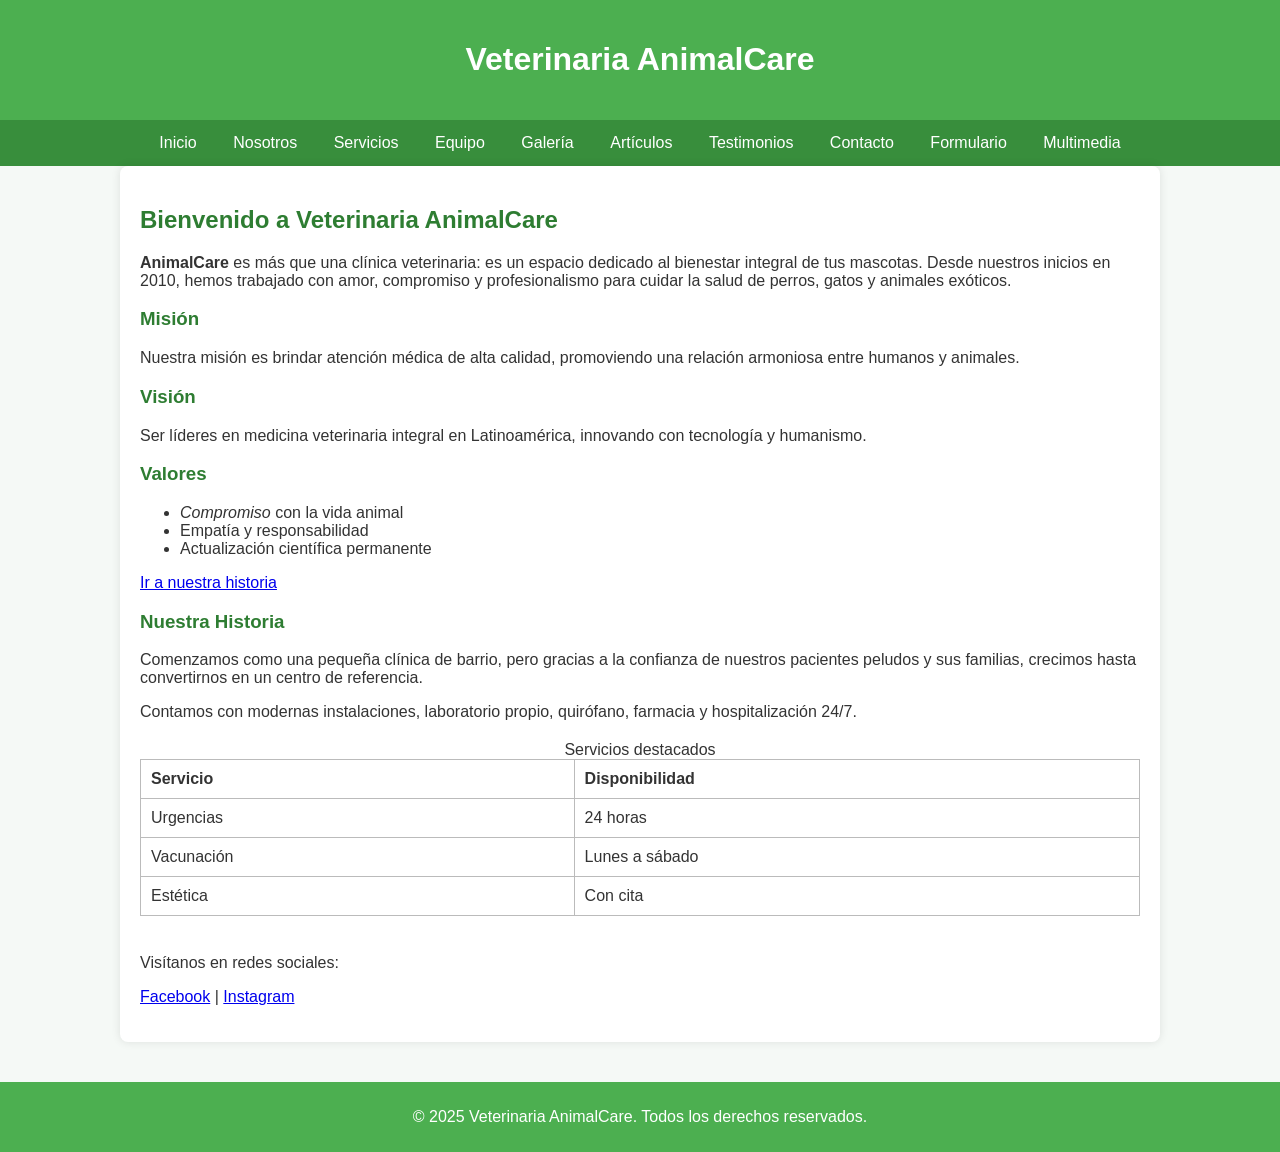
<file: index.html>
<!DOCTYPE html>
<html lang="es">
<head>
  <meta charset="UTF-8">
  <title>Index</title>
  <link rel="stylesheet" href="style.css">
</head>
<body>
<header>
  <h1>Veterinaria AnimalCare</h1>
</header>
<nav>
  <a href="index.html">Inicio</a>
  <a href="nosotros.html">Nosotros</a>
  <a href="servicios.html">Servicios</a>
  <a href="equipo.html">Equipo</a>
  <a href="galeria.html">Galería</a>
  <a href="articulos.html">Artículos</a>
  <a href="testimonios.html">Testimonios</a>
  <a href="contacto.html">Contacto</a>
  <a href="formulario.html">Formulario</a>
  <a href="multimedia.html">Multimedia</a>
</nav>
<main>

<h2>Bienvenido a Veterinaria AnimalCare</h2>
<p><strong>AnimalCare</strong> es más que una clínica veterinaria: es un espacio dedicado al bienestar integral de tus mascotas. Desde nuestros inicios en 2010, hemos trabajado con amor, compromiso y profesionalismo para cuidar la salud de perros, gatos y animales exóticos.</p>

<h3>Misión</h3>
<p>Nuestra misión es brindar atención médica de alta calidad, promoviendo una relación armoniosa entre humanos y animales.</p>

<h3>Visión</h3>
<p>Ser líderes en medicina veterinaria integral en Latinoamérica, innovando con tecnología y humanismo.</p>

<h3>Valores</h3>
<ul>
  <li><em>Compromiso</em> con la vida animal</li>
  <li>Empatía y responsabilidad</li>
  <li>Actualización científica permanente</li>
</ul>

<p><a href="#historia">Ir a nuestra historia</a></p>

<h3 id="historia">Nuestra Historia</h3>
<p>Comenzamos como una pequeña clínica de barrio, pero gracias a la confianza de nuestros pacientes peludos y sus familias, crecimos hasta convertirnos en un centro de referencia.</p>

<p>Contamos con modernas instalaciones, laboratorio propio, quirófano, farmacia y hospitalización 24/7.</p>

<table border="1">
  <caption>Servicios destacados</caption>
  <tr><th>Servicio</th><th>Disponibilidad</th></tr>
  <tr><td>Urgencias</td><td>24 horas</td></tr>
  <tr><td>Vacunación</td><td>Lunes a sábado</td></tr>
  <tr><td>Estética</td><td>Con cita</td></tr>
</table>

<p><br>Visítanos en redes sociales:</p>
<p><a href="https://www.facebook.com">Facebook</a> | <a href="https://www.instagram.com">Instagram</a></p>


  </main>
  <footer>
    <p>&copy; 2025 Veterinaria AnimalCare. Todos los derechos reservados.</p>
  </footer>
</body>
</html>
</file>
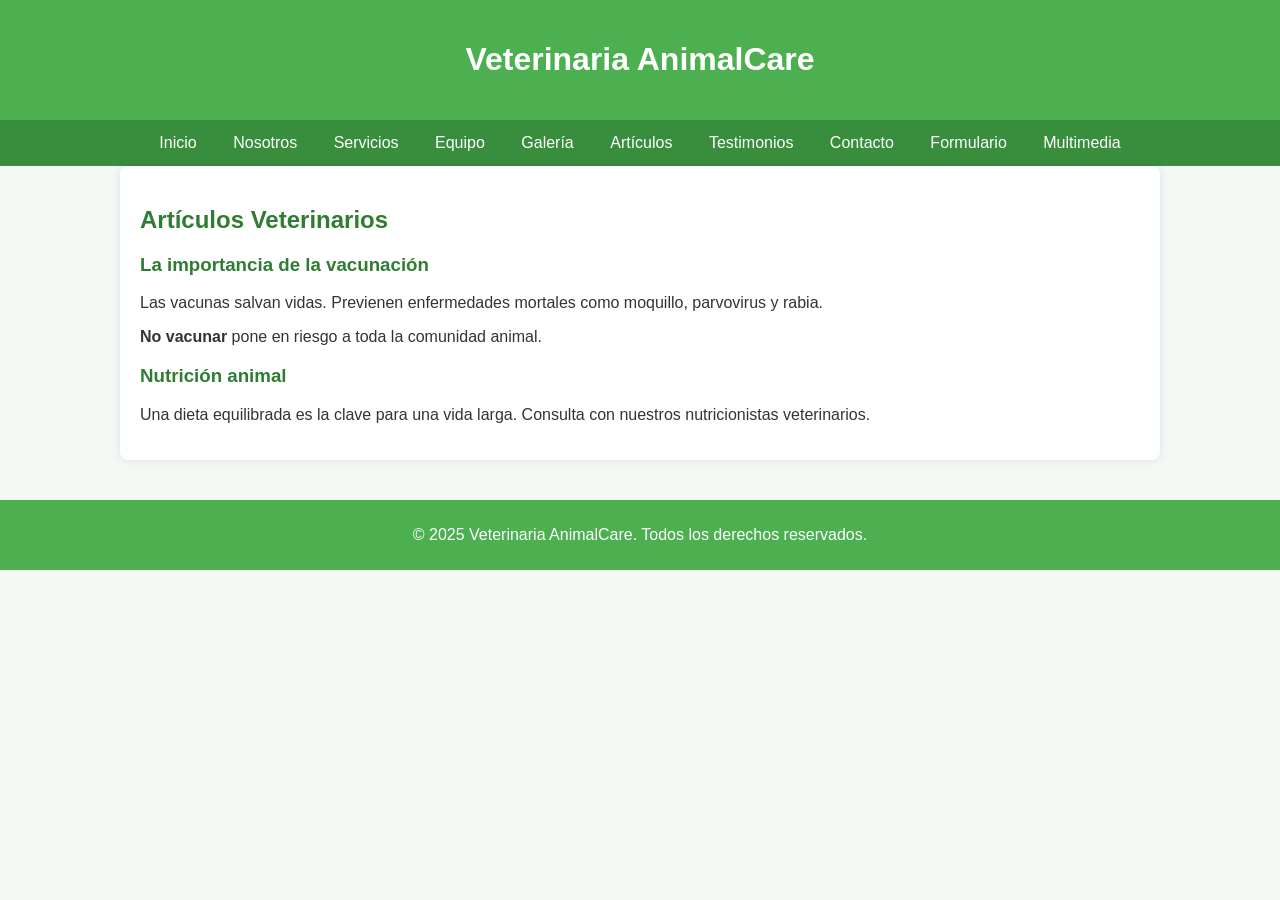
<file: articulos.html>
<!DOCTYPE html>
<html lang="es">
<head>
  <meta charset="UTF-8">
  <title>Articulos</title>
  <link rel="stylesheet" href="style.css">
</head>
<body>
<header>
  <h1>Veterinaria AnimalCare</h1>
</header>
<nav>
  <a href="index.html">Inicio</a>
  <a href="nosotros.html">Nosotros</a>
  <a href="servicios.html">Servicios</a>
  <a href="equipo.html">Equipo</a>
  <a href="galeria.html">Galería</a>
  <a href="articulos.html">Artículos</a>
  <a href="testimonios.html">Testimonios</a>
  <a href="contacto.html">Contacto</a>
  <a href="formulario.html">Formulario</a>
  <a href="multimedia.html">Multimedia</a>
</nav>
<main>

<h2>Artículos Veterinarios</h2>
<h3>La importancia de la vacunación</h3>
<p>Las vacunas salvan vidas. Previenen enfermedades mortales como moquillo, parvovirus y rabia.</p>
<p><strong>No vacunar</strong> pone en riesgo a toda la comunidad animal.</p>

<h3>Nutrición animal</h3>
<p>Una dieta equilibrada es la clave para una vida larga. Consulta con nuestros nutricionistas veterinarios.</p>

  </main>
  <footer>
    <p>&copy; 2025 Veterinaria AnimalCare. Todos los derechos reservados.</p>
  </footer>
</body>
</html>
</file>
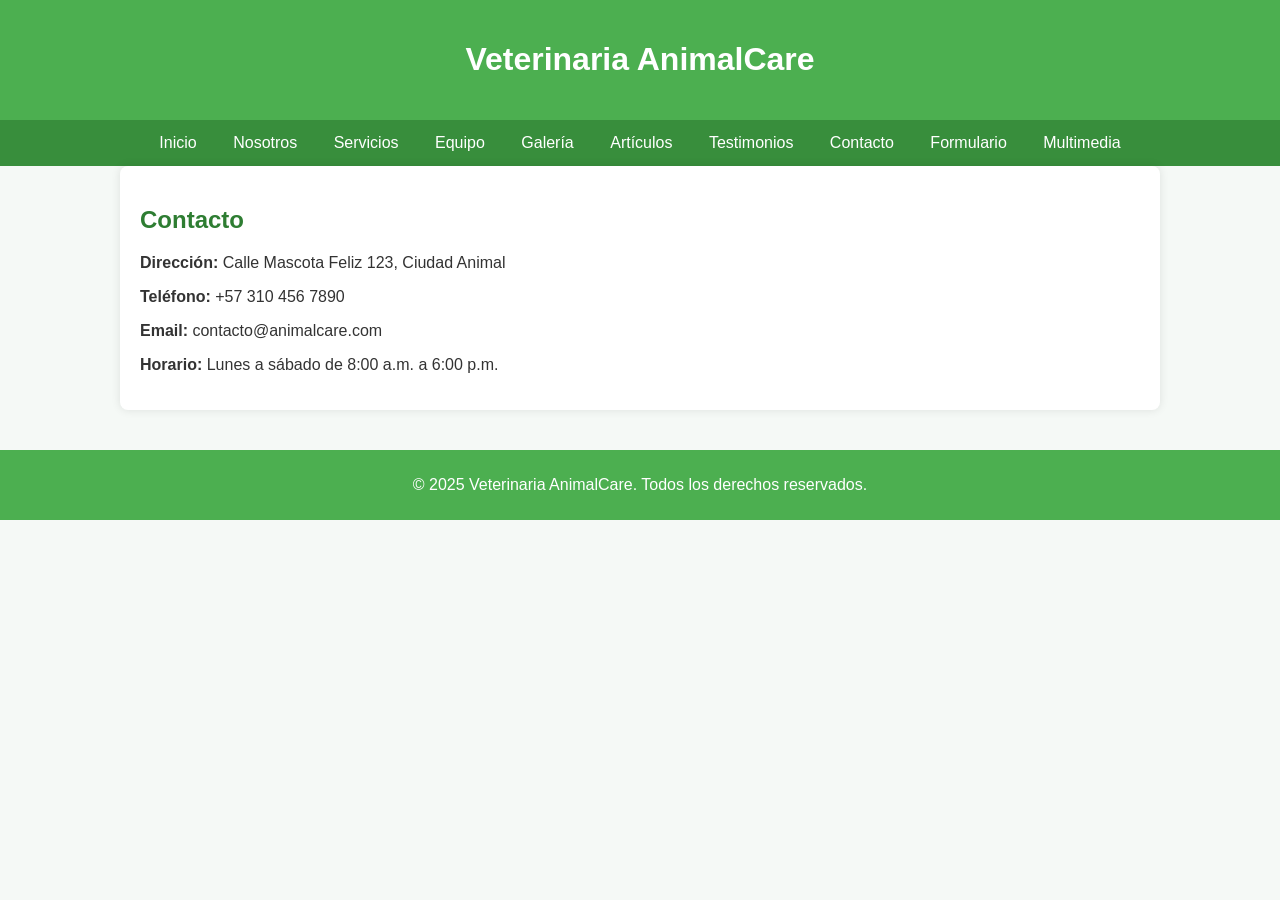
<file: contacto.html>
<!DOCTYPE html>
<html lang="es">
<head>
  <meta charset="UTF-8">
  <title>Contacto</title>
  <link rel="stylesheet" href="style.css">
</head>
<body>
<header>
  <h1>Veterinaria AnimalCare</h1>
</header>
<nav>
  <a href="index.html">Inicio</a>
  <a href="nosotros.html">Nosotros</a>
  <a href="servicios.html">Servicios</a>
  <a href="equipo.html">Equipo</a>
  <a href="galeria.html">Galería</a>
  <a href="articulos.html">Artículos</a>
  <a href="testimonios.html">Testimonios</a>
  <a href="contacto.html">Contacto</a>
  <a href="formulario.html">Formulario</a>
  <a href="multimedia.html">Multimedia</a>
</nav>
<main>

<h2>Contacto</h2>
<p><strong>Dirección:</strong> Calle Mascota Feliz 123, Ciudad Animal</p>
<p><strong>Teléfono:</strong> +57 310 456 7890</p>
<p><strong>Email:</strong> contacto@animalcare.com</p>
<p><strong>Horario:</strong> Lunes a sábado de 8:00 a.m. a 6:00 p.m.</p>

  </main>
  <footer>
    <p>&copy; 2025 Veterinaria AnimalCare. Todos los derechos reservados.</p>
  </footer>
</body>
</html>
</file>
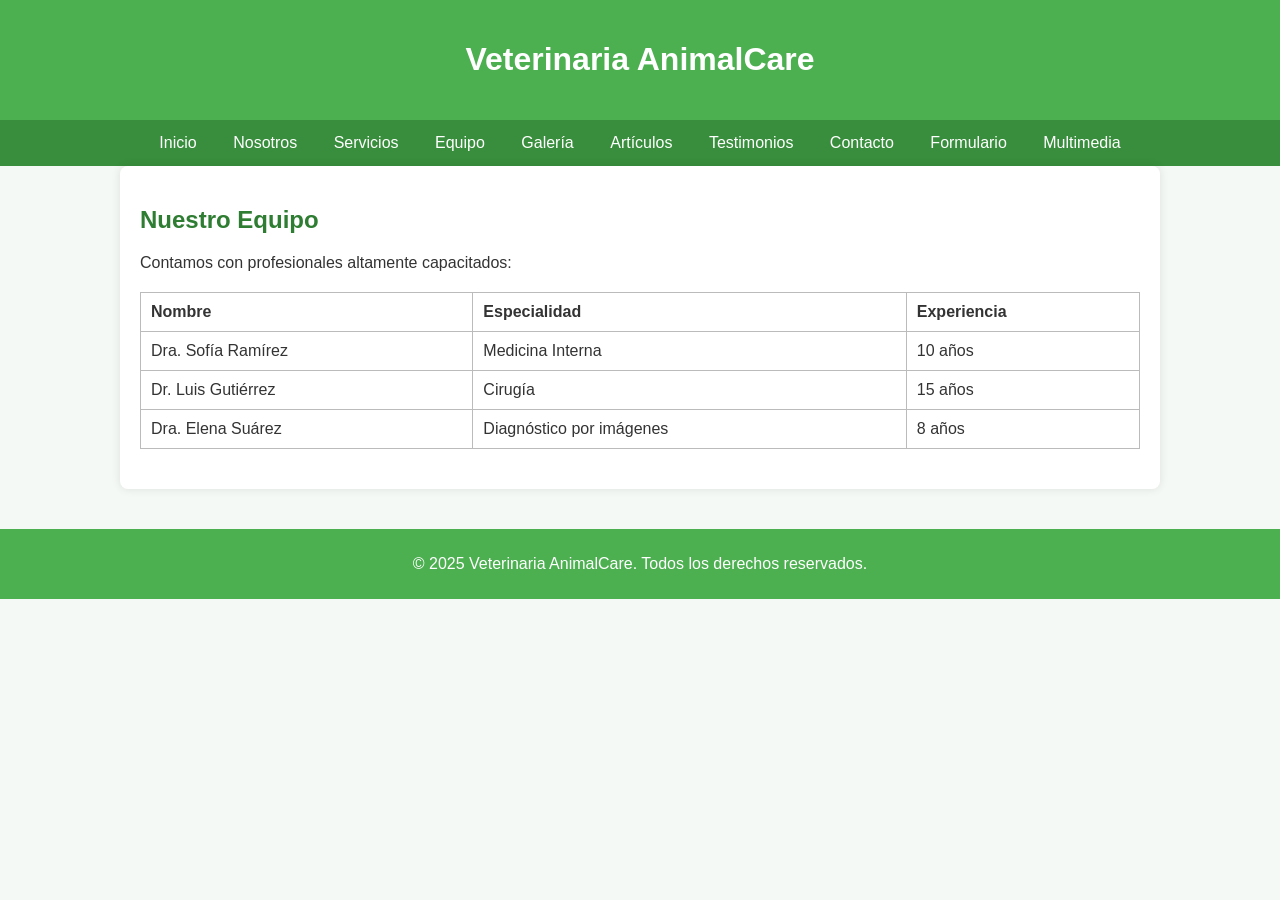
<file: equipo.html>
<!DOCTYPE html>
<html lang="es">
<head>
  <meta charset="UTF-8">
  <title>Equipo</title>
  <link rel="stylesheet" href="style.css">
</head>
<body>
<header>
  <h1>Veterinaria AnimalCare</h1>
</header>
<nav>
  <a href="index.html">Inicio</a>
  <a href="nosotros.html">Nosotros</a>
  <a href="servicios.html">Servicios</a>
  <a href="equipo.html">Equipo</a>
  <a href="galeria.html">Galería</a>
  <a href="articulos.html">Artículos</a>
  <a href="testimonios.html">Testimonios</a>
  <a href="contacto.html">Contacto</a>
  <a href="formulario.html">Formulario</a>
  <a href="multimedia.html">Multimedia</a>
</nav>
<main>

<h2>Nuestro Equipo</h2>
<p>Contamos con profesionales altamente capacitados:</p>
<table border="1">
  <tr><th>Nombre</th><th>Especialidad</th><th>Experiencia</th></tr>
  <tr><td>Dra. Sofía Ramírez</td><td>Medicina Interna</td><td>10 años</td></tr>
  <tr><td>Dr. Luis Gutiérrez</td><td>Cirugía</td><td>15 años</td></tr>
  <tr><td>Dra. Elena Suárez</td><td>Diagnóstico por imágenes</td><td>8 años</td></tr>
</table>

  </main>
  <footer>
    <p>&copy; 2025 Veterinaria AnimalCare. Todos los derechos reservados.</p>
  </footer>
</body>
</html>
</file>
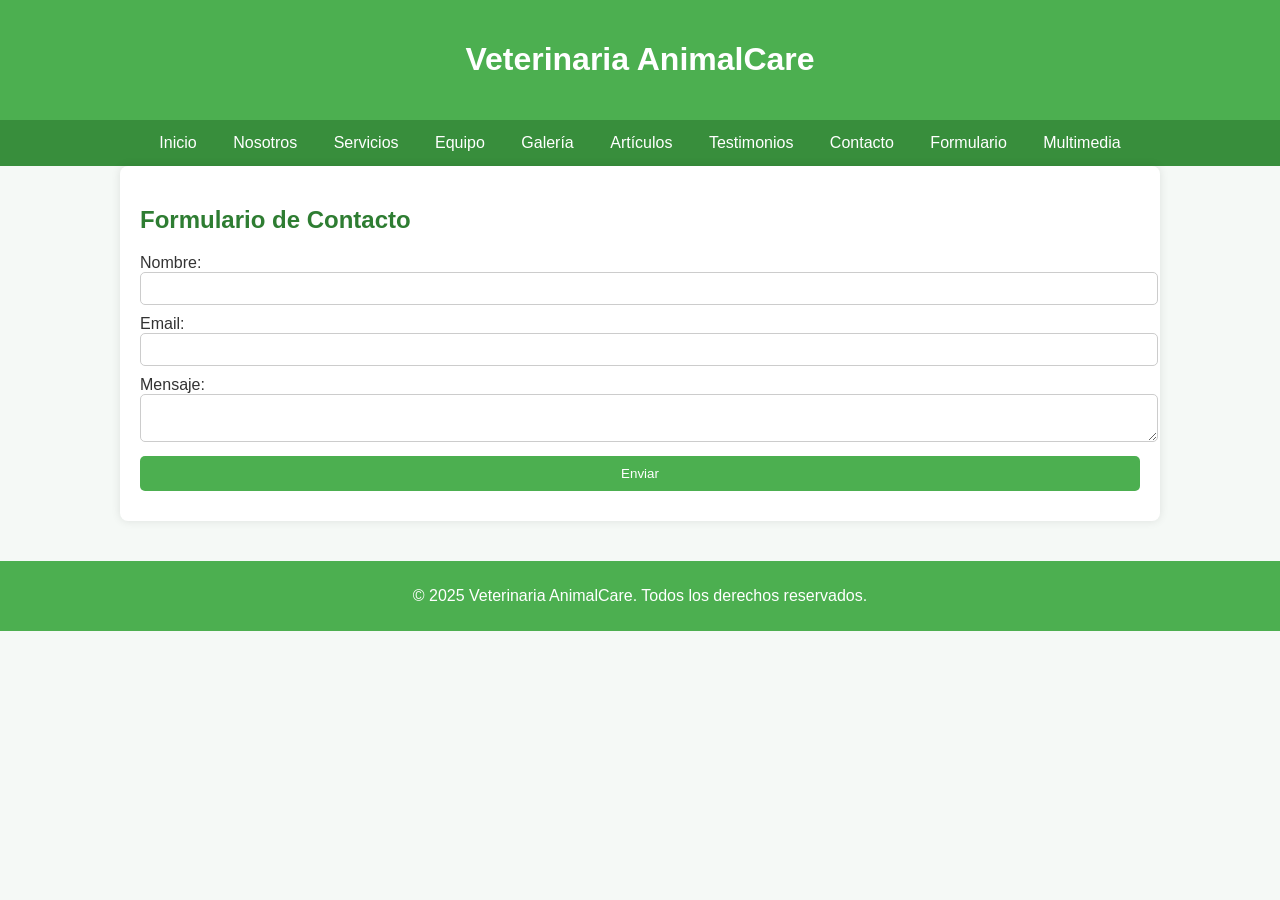
<file: formulario.html>
<!DOCTYPE html>
<html lang="es">
<head>
  <meta charset="UTF-8">
  <title>Formulario</title>
  <link rel="stylesheet" href="style.css">
</head>
<body>
<header>
  <h1>Veterinaria AnimalCare</h1>
</header>
<nav>
  <a href="index.html">Inicio</a>
  <a href="nosotros.html">Nosotros</a>
  <a href="servicios.html">Servicios</a>
  <a href="equipo.html">Equipo</a>
  <a href="galeria.html">Galería</a>
  <a href="articulos.html">Artículos</a>
  <a href="testimonios.html">Testimonios</a>
  <a href="contacto.html">Contacto</a>
  <a href="formulario.html">Formulario</a>
  <a href="multimedia.html">Multimedia</a>
</nav>
<main>

<h2>Formulario de Contacto</h2>
<form>
  <label for="nombre">Nombre:</label><br>
  <input type="text" id="nombre" name="nombre"><br>
  <label for="email">Email:</label><br>
  <input type="email" id="email" name="email"><br>
  <label for="mensaje">Mensaje:</label><br>
  <textarea id="mensaje" name="mensaje"></textarea><br>
  <input type="submit" value="Enviar">
</form>

  </main>
  <footer>
    <p>&copy; 2025 Veterinaria AnimalCare. Todos los derechos reservados.</p>
  </footer>
</body>
</html>
</file>
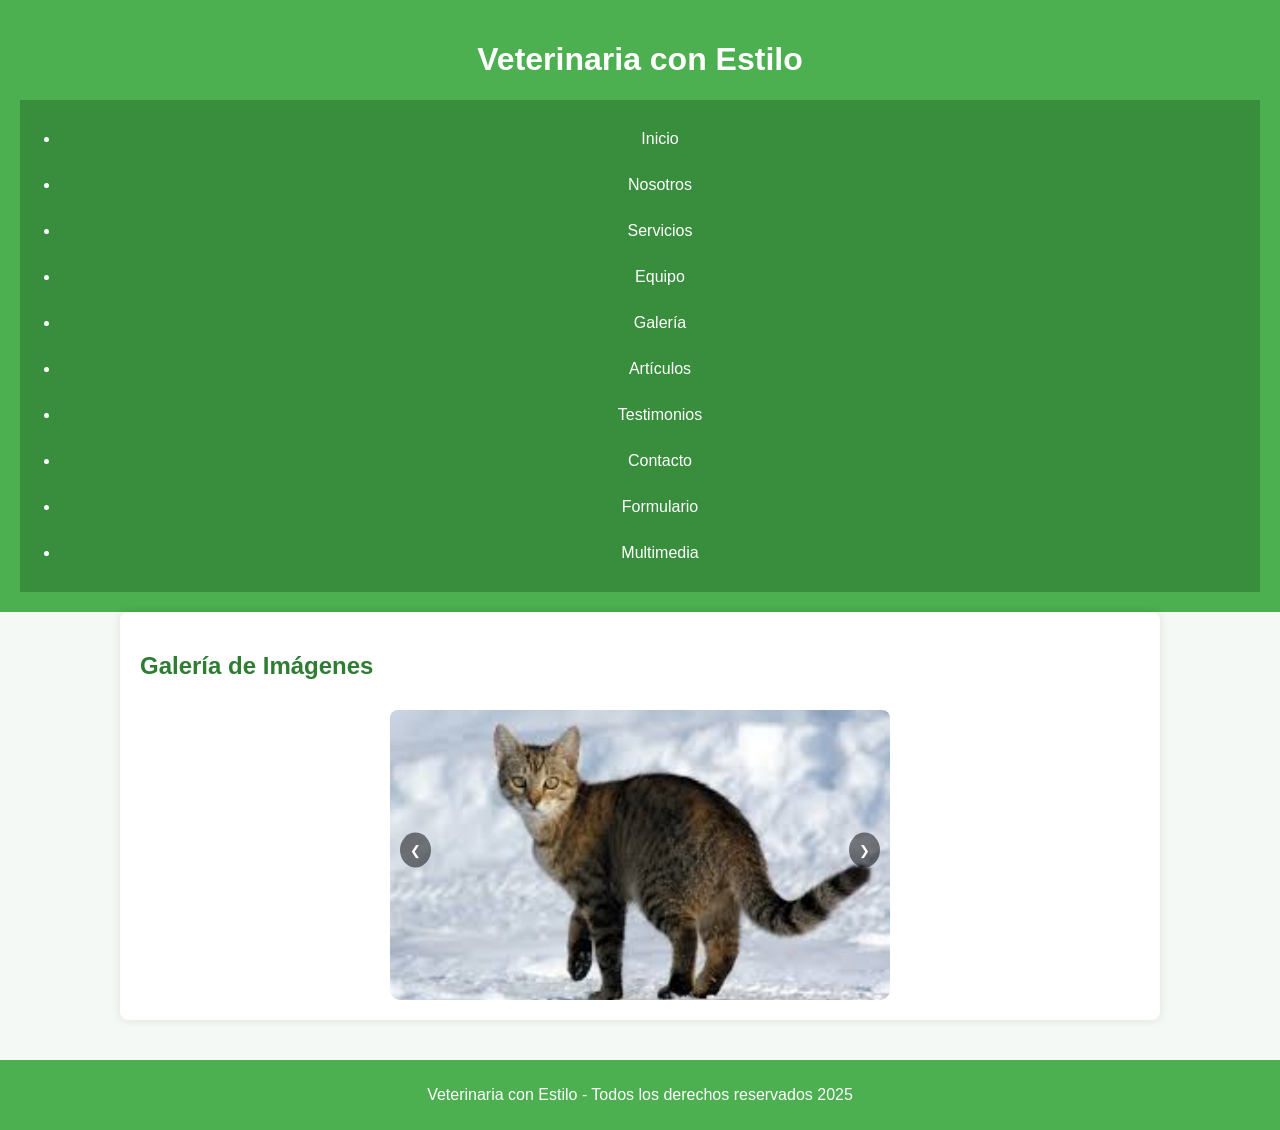
<file: galeria.html>
<!DOCTYPE html>
<html lang="es">
<head>
  <meta charset="UTF-8">
  <meta name="viewport" content="width=device-width, initial-scale=1.0">
  <title>Galería</title>
  <link rel="stylesheet" href="style.css">
</head>
<body>
  <header>
    <h1>Veterinaria con Estilo</h1>
    <nav>
      <ul>
        <li><a href="index.html">Inicio</a></li>
        <li><a href="nosotros.html">Nosotros</a></li>
        <li><a href="servicios.html">Servicios</a></li>
        <li><a href="equipo.html">Equipo</a></li>
        <li><a href="galeria.html" class="active">Galería</a></li>
        <li><a href="articulos.html">Artículos</a></li>
        <li><a href="testimonios.html">Testimonios</a></li>
        <li><a href="contacto.html">Contacto</a></li>
        <li><a href="formulario.html">Formulario</a></li>
        <li><a href="multimedia.html">Multimedia</a></li>
      </ul>
    </nav>
  </header>

  <main>
    <h2>Galería de Imágenes</h2>

    <div class="slider-container">
      <div class="slider">
        <img src="imagenes/gato1.jpg" alt="gato bonito" class="slide active">
        <img src="imagenes/perro2.jpg" alt="perro jugueton" class="slide">
        <img src="imagenes/conejo3.jpg" alt="conejo tierno" class="slide">
        <img src="imagenes/loro4.jpg" alt="loro colorido" class="slide">
        <img src="imagenes/pez5.jpg" alt="pez alegre" class="slide">
      </div>
      <button class="prev" onclick="prevSlide()">&#10094;</button>
      <button class="next" onclick="nextSlide()">&#10095;</button>
    </div>
  </main>

  <footer>
    <p>Veterinaria con Estilo - Todos los derechos reservados 2025</p>
  </footer>

  <style>
    .slider-container {
      position: relative;
      width: 500px;
      height: 300px;
      margin: auto;
      overflow: hidden;
      border-radius: 10px;
    }

    .slider {
      position: relative;
      width: 100%;
      height: 100%;
    }

    .slide {
      position: absolute;
      width: 100%;
      height: 100%;
      object-fit: cover;
      opacity: 0;
      transition: opacity 1s ease-in-out;
    }

    .slide.active {
      opacity: 1;
    }

    .prev, .next {
      position: absolute;
      top: 50%;
      background-color: rgba(0,0,0,0.5);
      color: white;
      border: none;
      padding: 10px;
      cursor: pointer;
      border-radius: 50%;
      transform: translateY(-50%);
    }

    .prev {
      left: 10px;
    }

    .next {
      right: 10px;
    }

    .prev:hover, .next:hover {
      background-color: rgba(0,0,0,0.8);
    }
  </style>

  <script>
    let currentSlide = 0;
    const slides = document.querySelectorAll(".slide");

    function showSlide(index) {
      slides.forEach(slide => slide.classList.remove("active"));
      slides[index].classList.add("active");
    }

    function nextSlide() {
      currentSlide = (currentSlide + 1) % slides.length;
      showSlide(currentSlide);
    }

    function prevSlide() {
      currentSlide = (currentSlide - 1 + slides.length) % slides.length;
      showSlide(currentSlide);
    }

    // Cambio automático cada 5 segundos
    setInterval(nextSlide, 5000);
  </script>

</body>
</html>
</file>
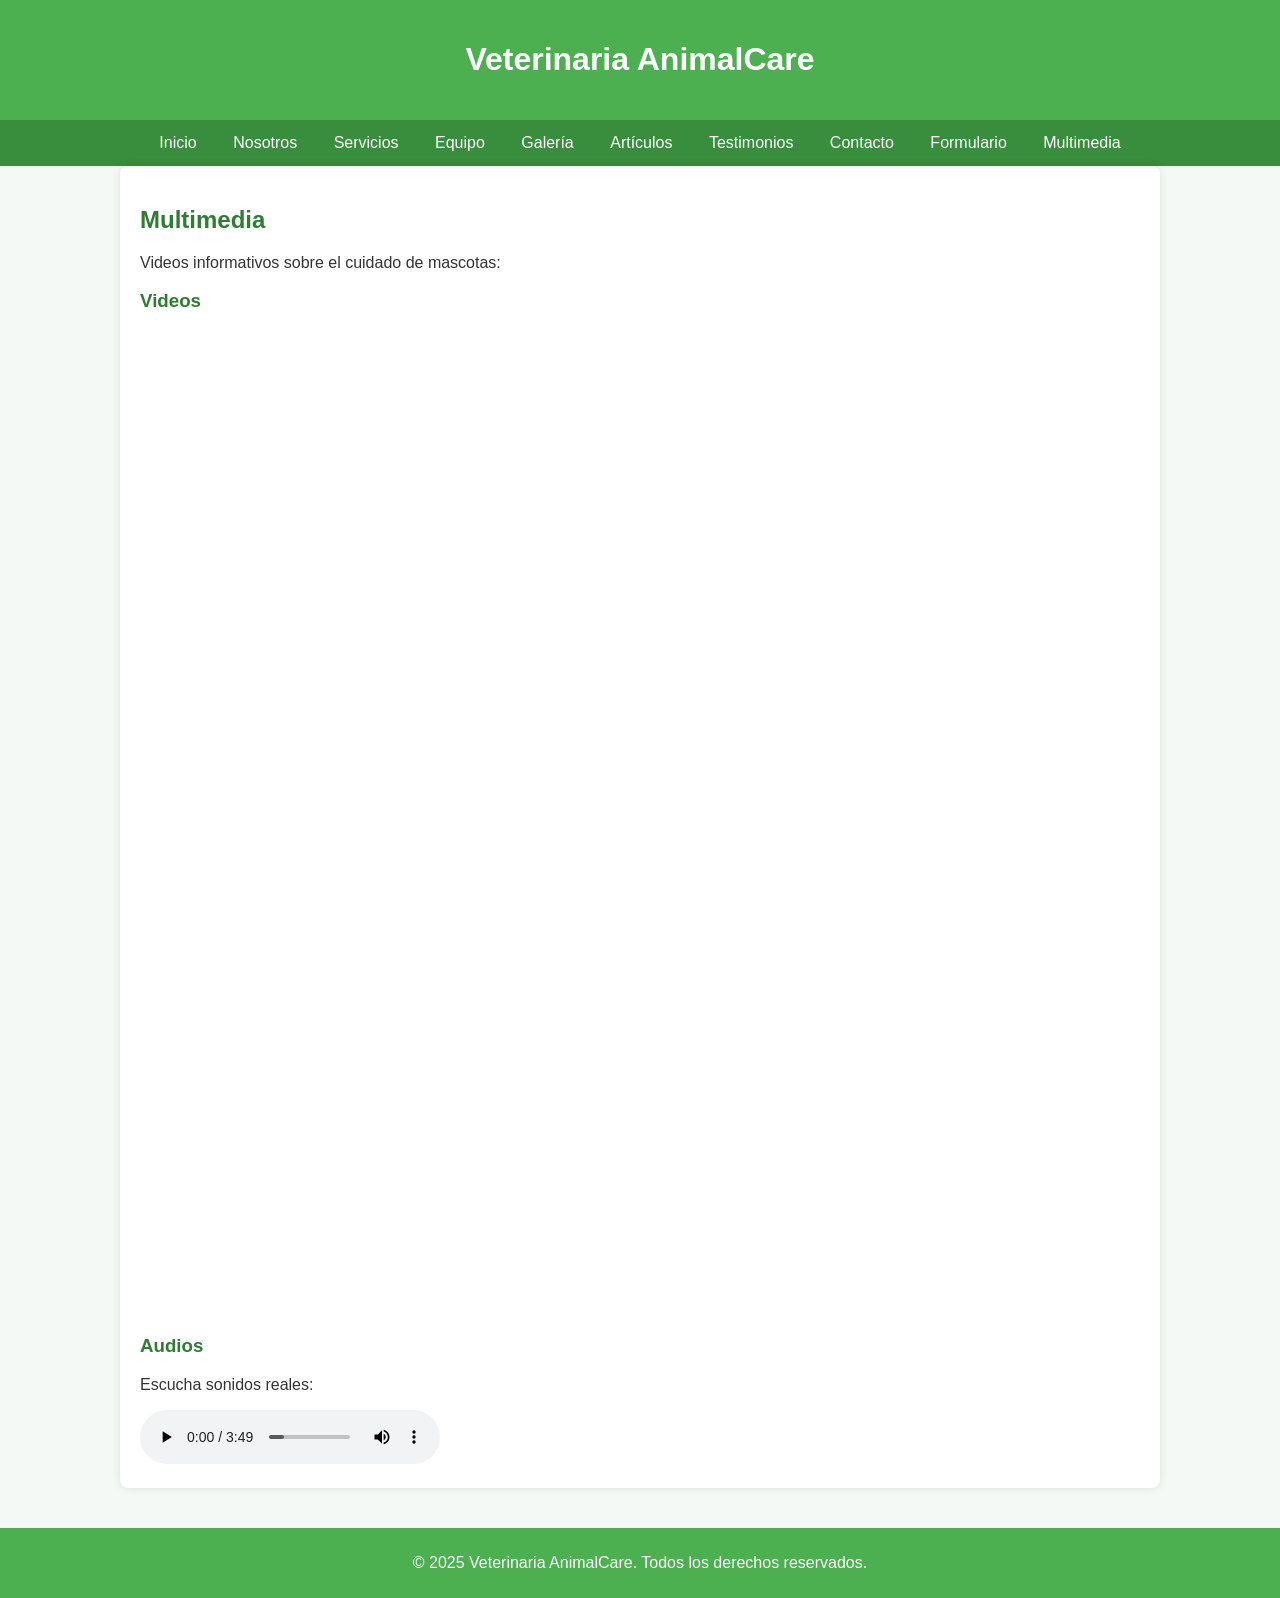
<file: multimedia.html>
<!DOCTYPE html>
<html lang="es">
<head>
  <meta charset="UTF-8">
  <title>Multimedia</title>
  <link rel="stylesheet" href="style.css">
</head>
<body>
<header>
  <h1>Veterinaria AnimalCare</h1>
</header>
<nav>
  <a href="index.html">Inicio</a>
  <a href="nosotros.html">Nosotros</a>
  <a href="servicios.html">Servicios</a>
  <a href="equipo.html">Equipo</a>
  <a href="galeria.html">Galería</a>
  <a href="articulos.html">Artículos</a>
  <a href="testimonios.html">Testimonios</a>
  <a href="contacto.html">Contacto</a>
  <a href="formulario.html">Formulario</a>
  <a href="multimedia.html">Multimedia</a>
</nav>
<main>

<h2>Multimedia</h2>
<p>Videos informativos sobre el cuidado de mascotas:</p>

<h3>Videos</h3>
<div style="display: flex; flex-direction: column; gap: 20px;">
            <iframe width="560" height="315" src="https://www.youtube.com/embed/z6qn2YzE54M" frameborder="0" allowfullscreen></iframe>
            <iframe width="560" height="315" src="https://www.youtube.com/embed/Arq0ySEI_dQ" frameborder="0" allowfullscreen></iframe>
            <iframe width="560" height="315" src="https://www.youtube.com/embed/aoPggCxDsxY" frameborder="0" allowfullscreen></iframe>
        </div>
<h3>Audios</h3>
<p>Escucha sonidos reales:</p>
<audio controls>
  <source src="Sonidos de animales..mp3" type="audio/mpeg">
  Tu navegador no soporta el elemento de audio.
</audio>

  </main>
  <footer>
    <p>&copy; 2025 Veterinaria AnimalCare. Todos los derechos reservados.</p>
  </footer>
</body>
</html>
</file>
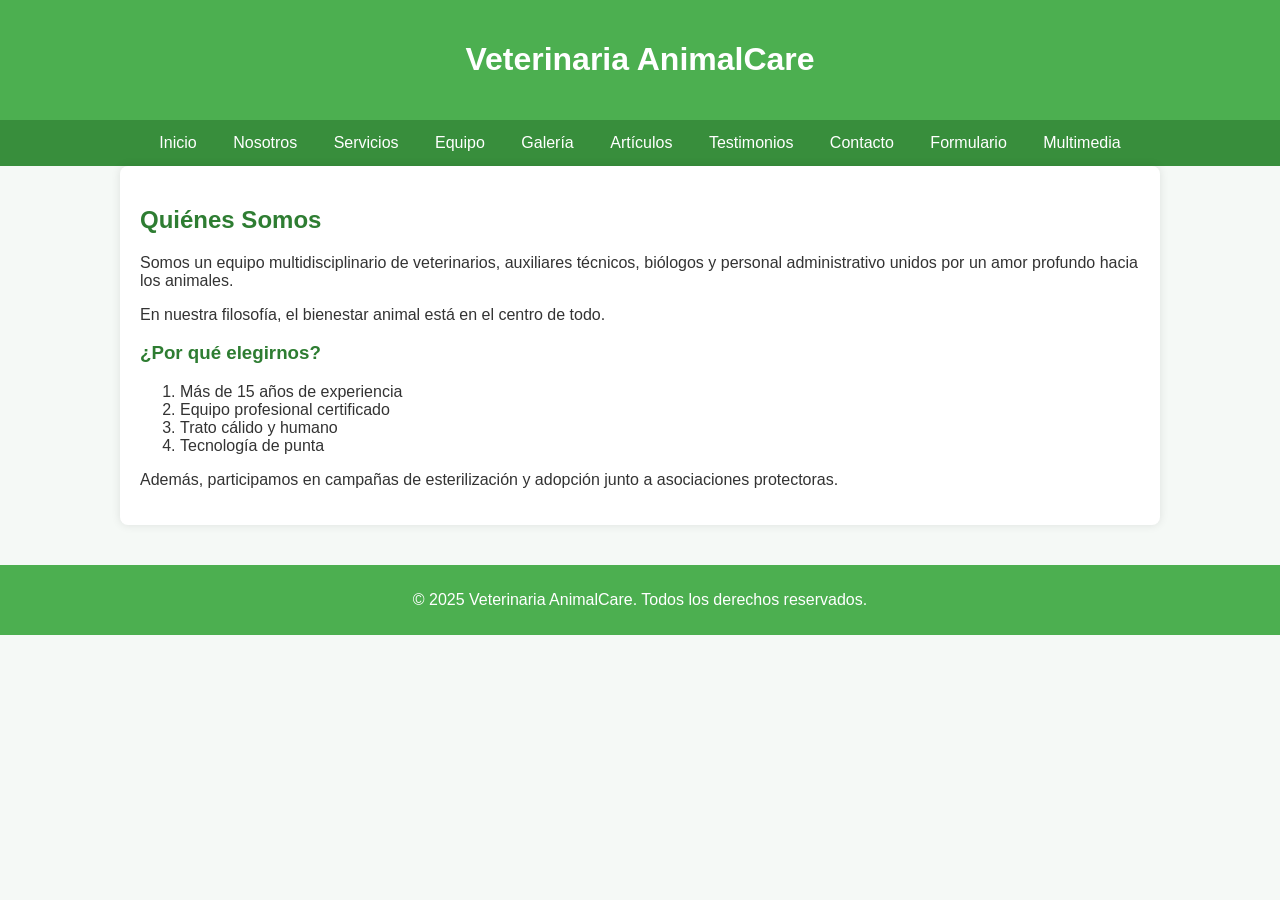
<file: nosotros.html>
<!DOCTYPE html>
<html lang="es">
<head>
  <meta charset="UTF-8">
  <title>Nosotros</title>
  <link rel="stylesheet" href="style.css">
</head>
<body>
<header>
  <h1>Veterinaria AnimalCare</h1>
</header>
<nav>
  <a href="index.html">Inicio</a>
  <a href="nosotros.html">Nosotros</a>
  <a href="servicios.html">Servicios</a>
  <a href="equipo.html">Equipo</a>
  <a href="galeria.html">Galería</a>
  <a href="articulos.html">Artículos</a>
  <a href="testimonios.html">Testimonios</a>
  <a href="contacto.html">Contacto</a>
  <a href="formulario.html">Formulario</a>
  <a href="multimedia.html">Multimedia</a>
</nav>
<main>

<h2>Quiénes Somos</h2>
<p>Somos un equipo multidisciplinario de veterinarios, auxiliares técnicos, biólogos y personal administrativo unidos por un amor profundo hacia los animales.</p>
<p>En nuestra filosofía, el bienestar animal está en el centro de todo.</p>

<h3>¿Por qué elegirnos?</h3>
<ol>
  <li>Más de 15 años de experiencia</li>
  <li>Equipo profesional certificado</li>
  <li>Trato cálido y humano</li>
  <li>Tecnología de punta</li>
</ol>

<p>Además, participamos en campañas de esterilización y adopción junto a asociaciones protectoras.</p>

  </main>
  <footer>
    <p>&copy; 2025 Veterinaria AnimalCare. Todos los derechos reservados.</p>
  </footer>
</body>
</html>
</file>
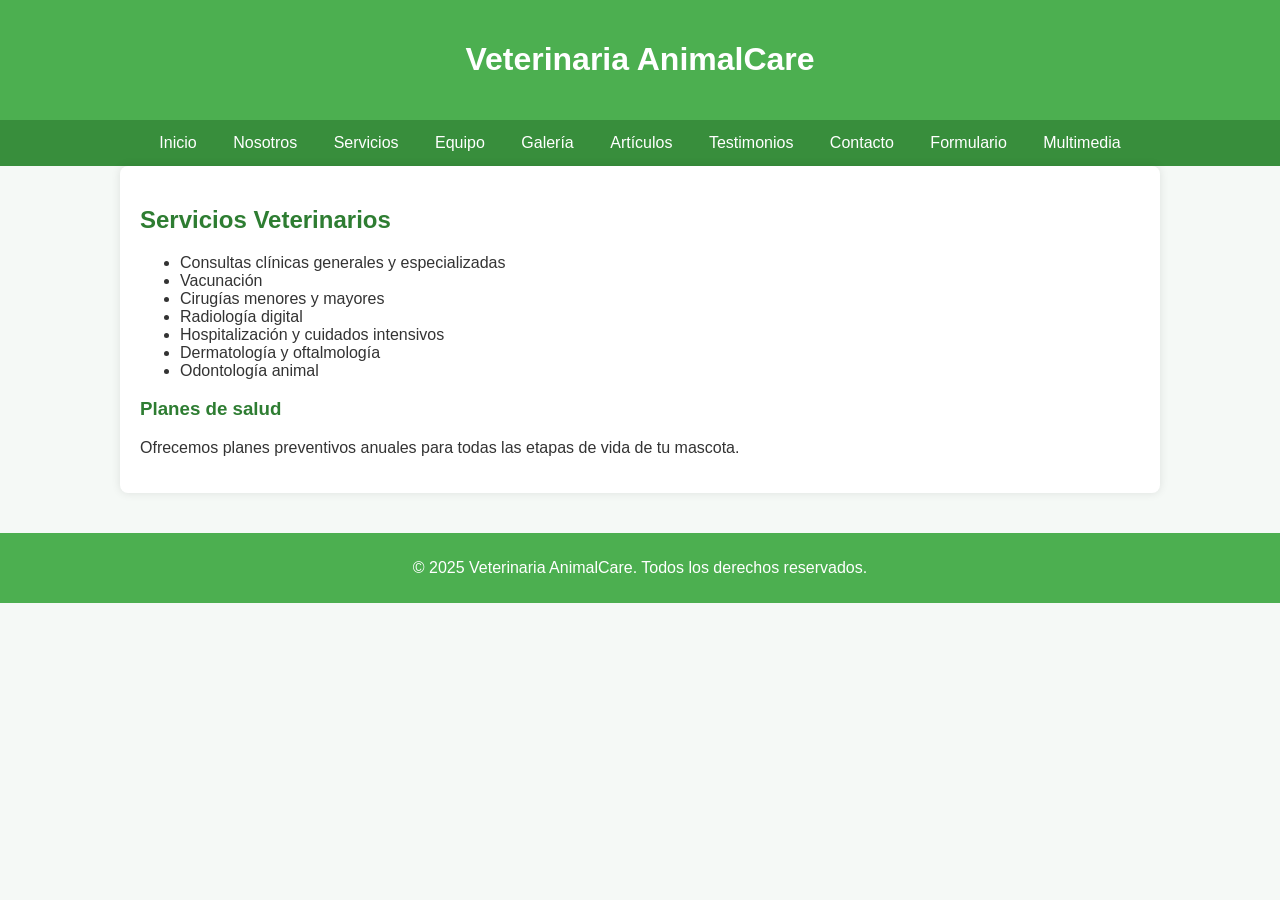
<file: servicios.html>
<!DOCTYPE html>
<html lang="es">
<head>
  <meta charset="UTF-8">
  <title>Servicios</title>
  <link rel="stylesheet" href="style.css">
</head>
<body>
<header>
  <h1>Veterinaria AnimalCare</h1>
</header>
<nav>
  <a href="index.html">Inicio</a>
  <a href="nosotros.html">Nosotros</a>
  <a href="servicios.html">Servicios</a>
  <a href="equipo.html">Equipo</a>
  <a href="galeria.html">Galería</a>
  <a href="articulos.html">Artículos</a>
  <a href="testimonios.html">Testimonios</a>
  <a href="contacto.html">Contacto</a>
  <a href="formulario.html">Formulario</a>
  <a href="multimedia.html">Multimedia</a>
</nav>
<main>

<h2>Servicios Veterinarios</h2>
<ul>
  <li>Consultas clínicas generales y especializadas</li>
  <li>Vacunación</li>
  <li>Cirugías menores y mayores</li>
  <li>Radiología digital</li>
  <li>Hospitalización y cuidados intensivos</li>
  <li>Dermatología y oftalmología</li>
  <li>Odontología animal</li>
</ul>

<h3>Planes de salud</h3>
<p>Ofrecemos planes preventivos anuales para todas las etapas de vida de tu mascota.</p>

  </main>
  <footer>
    <p>&copy; 2025 Veterinaria AnimalCare. Todos los derechos reservados.</p>
  </footer>
</body>
</html>
</file>
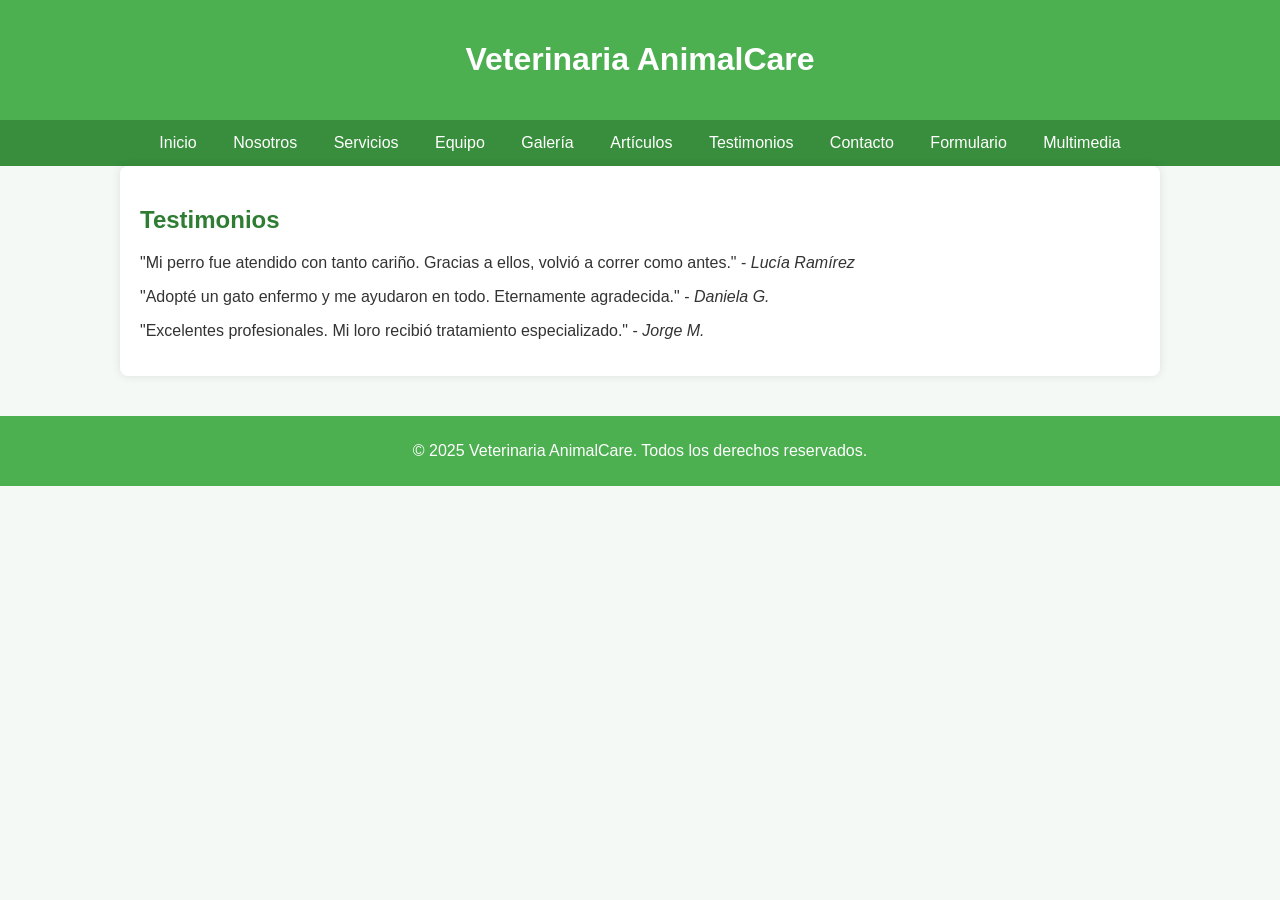
<file: testimonios.html>
<!DOCTYPE html>
<html lang="es">
<head>
  <meta charset="UTF-8">
  <title>Testimonios</title>
  <link rel="stylesheet" href="style.css">
</head>
<body>
<header>
  <h1>Veterinaria AnimalCare</h1>
</header>
<nav>
  <a href="index.html">Inicio</a>
  <a href="nosotros.html">Nosotros</a>
  <a href="servicios.html">Servicios</a>
  <a href="equipo.html">Equipo</a>
  <a href="galeria.html">Galería</a>
  <a href="articulos.html">Artículos</a>
  <a href="testimonios.html">Testimonios</a>
  <a href="contacto.html">Contacto</a>
  <a href="formulario.html">Formulario</a>
  <a href="multimedia.html">Multimedia</a>
</nav>
<main>

<h2>Testimonios</h2>
<p>"Mi perro fue atendido con tanto cariño. Gracias a ellos, volvió a correr como antes." - <em>Lucía Ramírez</em></p>
<p>"Adopté un gato enfermo y me ayudaron en todo. Eternamente agradecida." - <em>Daniela G.</em></p>
<p>"Excelentes profesionales. Mi loro recibió tratamiento especializado." - <em>Jorge M.</em></p>

  </main>
  <footer>
    <p>&copy; 2025 Veterinaria AnimalCare. Todos los derechos reservados.</p>
  </footer>
</body>
</html>
</file>
<file: style.css>
body {
  font-family: Arial, sans-serif;
  background-color: #f5f9f6;
  margin: 0;
  padding: 0;
  color: #333;
}

header {
  background-color: #4CAF50;
  color: white;
  padding: 20px;
  text-align: center;
}

nav {
  background-color: #388E3C;
  overflow: hidden;
  text-align: center;
}

nav a {
  display: inline-block;
  color: white;
  text-decoration: none;
  padding: 14px 16px;
}

nav a:hover {
  background-color: #2E7D32;
}

main {
  padding: 20px;
  max-width: 1000px;
  margin: auto;
  background-color: white;
  box-shadow: 0 0 10px rgba(0,0,0,0.1);
  border-radius: 8px;
}

footer {
  background-color: #4CAF50;
  color: white;
  text-align: center;
  padding: 10px;
  margin-top: 40px;
}

h2, h3 {
  color: #2E7D32;
}

table {
  width: 100%;
  border-collapse: collapse;
  margin: 20px 0;
}

table, th, td {
  border: 1px solid #bbb;
}

th, td {
  padding: 10px;
  text-align: left;
}

img {
  max-width: 100%;
  border-radius: 8px;
  margin: 10px 0;
}

form input, form textarea {
  width: 100%;
  padding: 8px;
  margin-bottom: 10px;
  border: 1px solid #ccc;
  border-radius: 5px;
}

input[type="submit"] {
  background-color: #4CAF50;
  color: white;
  border: none;
  padding: 10px 20px;
  cursor: pointer;
}

input[type="submit"]:hover {
  background-color: #45a049;
}
</file>
